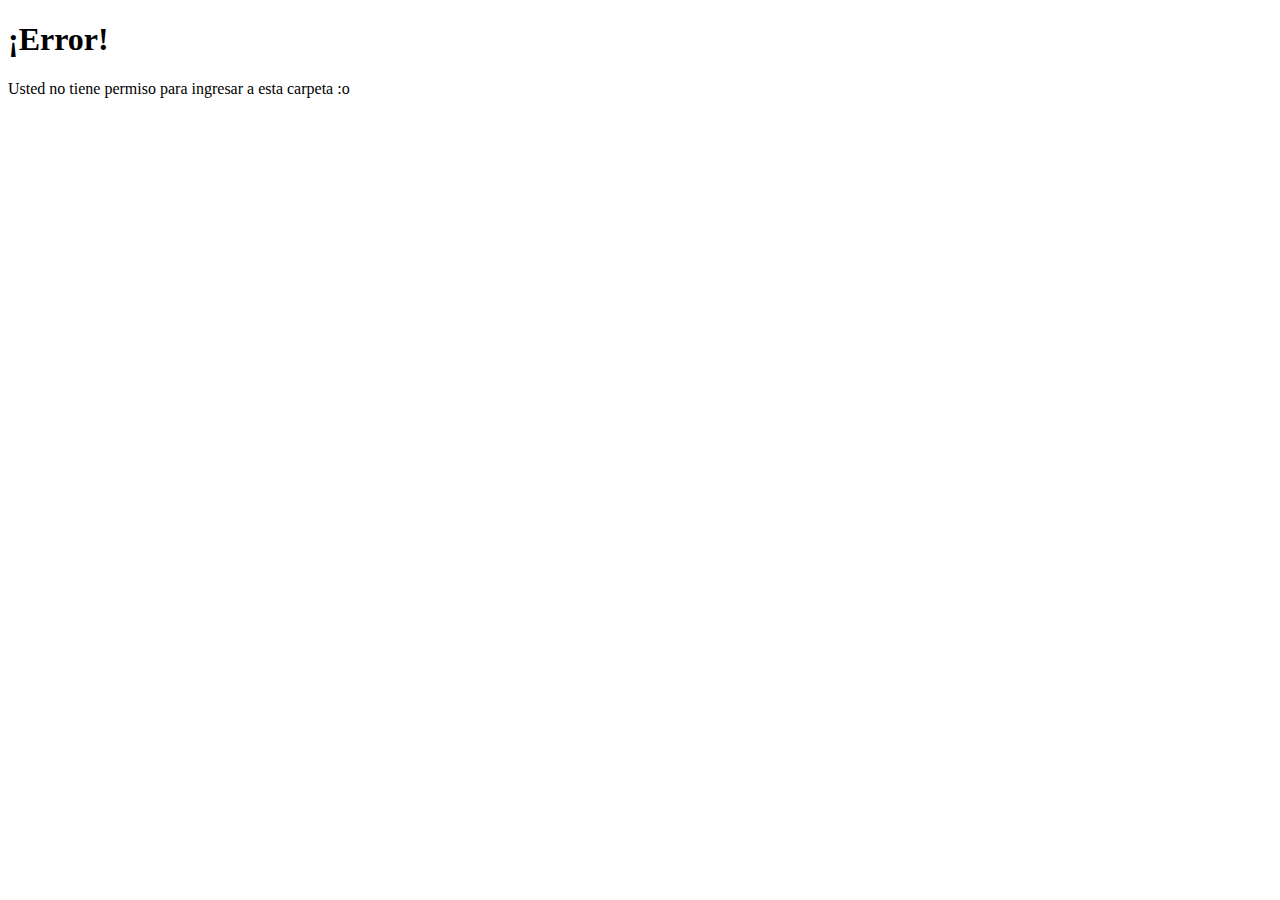
<file: PDF3/index.html>
<!DOCTYPE html>
<html lang='es'>
<head>
<title>Error!</title>
</head>
<body>
<h1>&iexcl;Error!</h1>
Usted no tiene permiso para ingresar a esta carpeta :o
<meta HTTP-EQUIV='REFRESH' content='3; url=../index.php'>
</body>
</html>
</file>
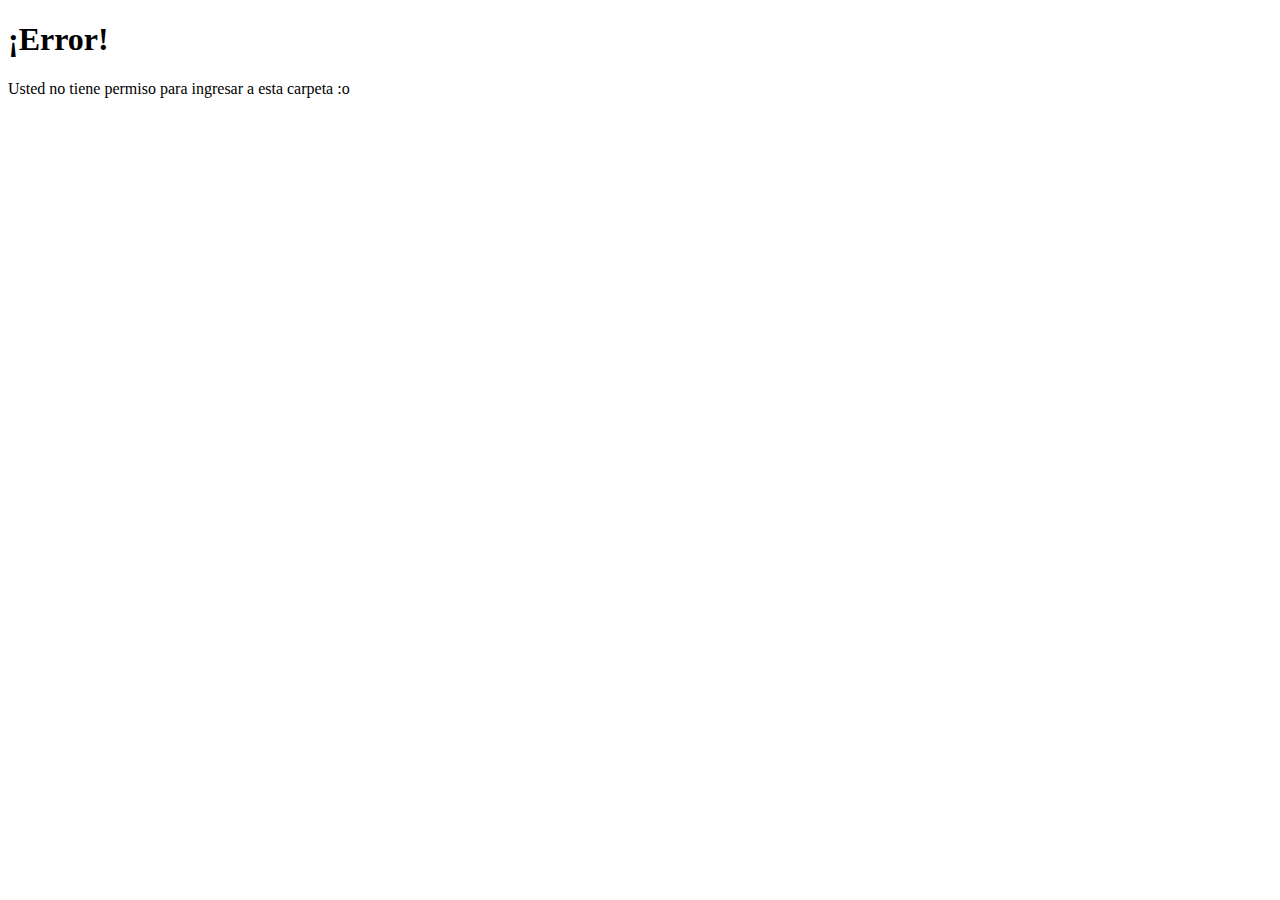
<file: js/amcharts/index.html>
<!DOCTYPE html>
<html lang='es'>
<head>
<title>Error!</title>
</head>
<body>
<h1>&iexcl;Error!</h1>
Usted no tiene permiso para ingresar a esta carpeta :o
<meta HTTP-EQUIV='REFRESH' content='3; url=../../index.php'>
</body>
</html>
</file>
